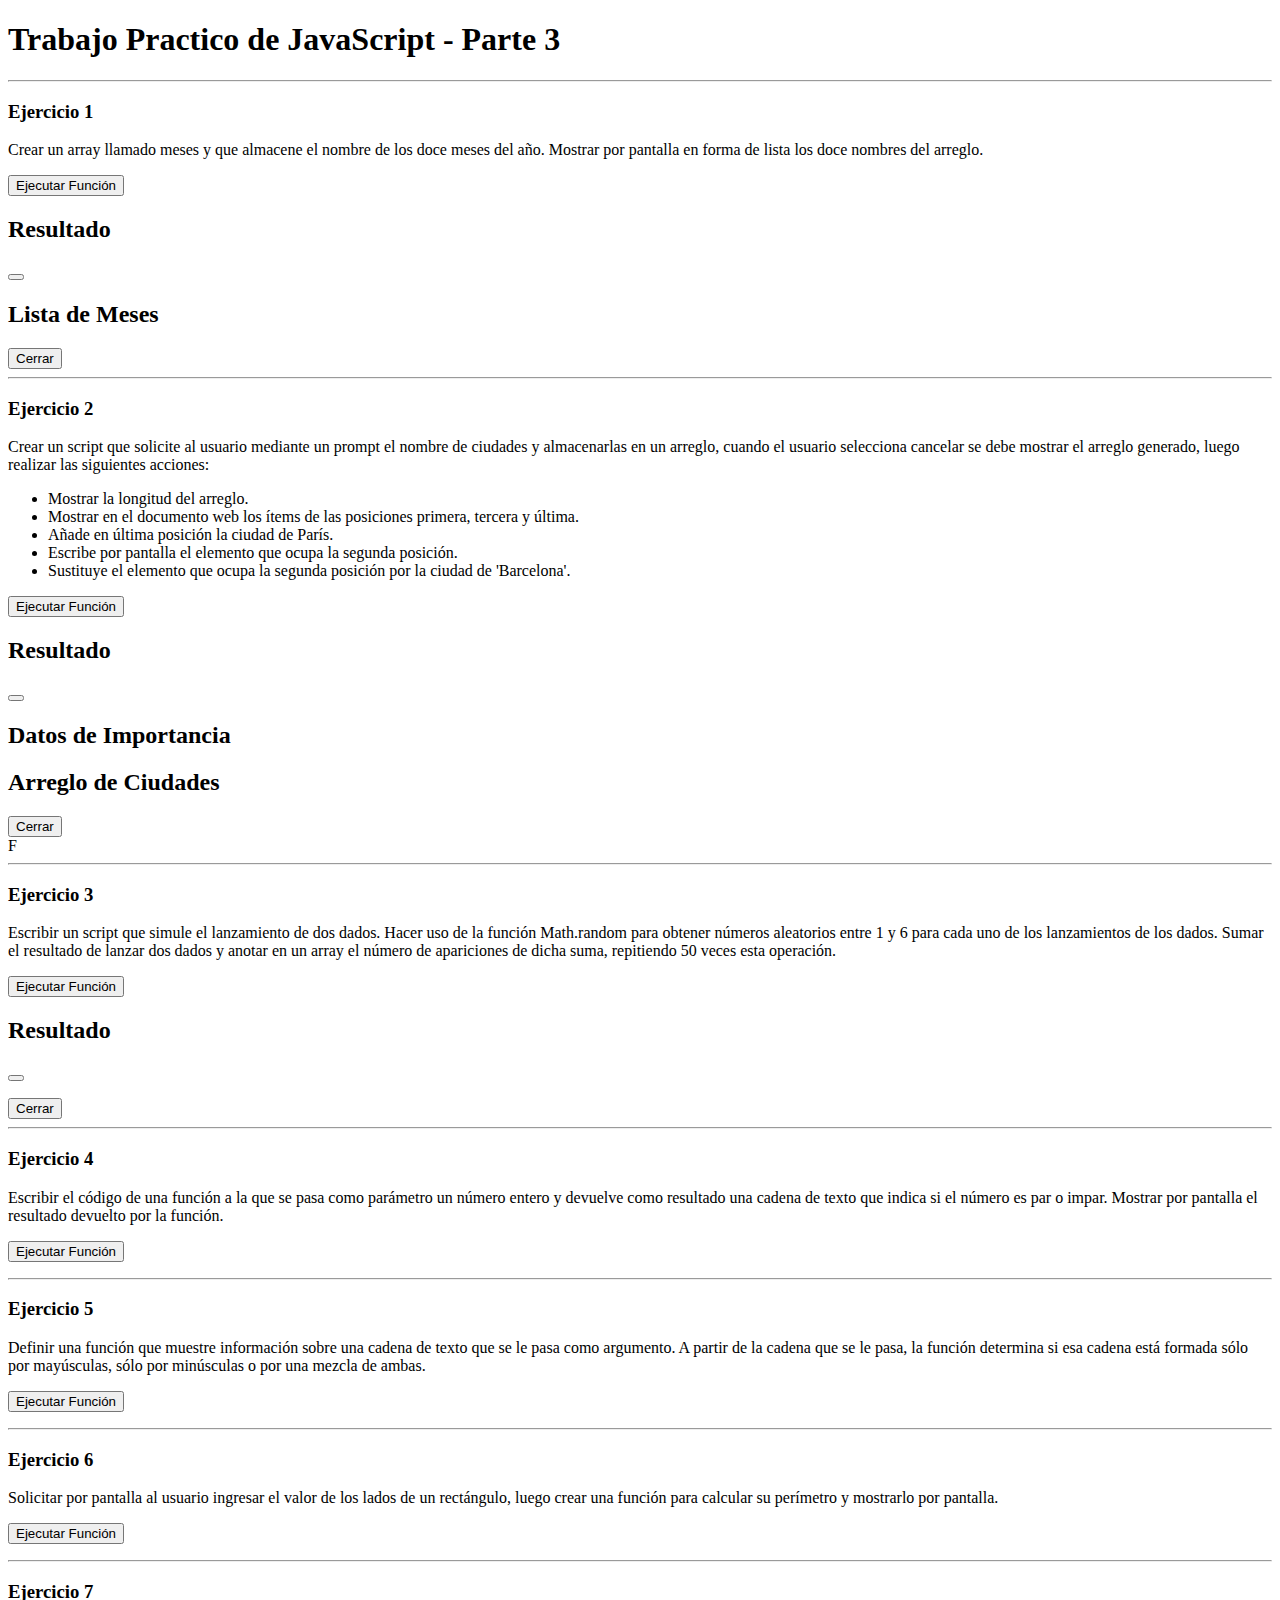
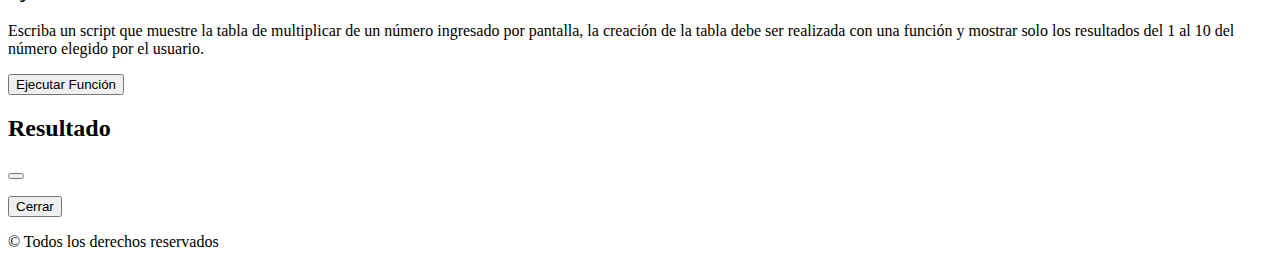
<file: index.html>
<!DOCTYPE html>
<html lang="en">
  <head>
    <meta charset="UTF-8" />
    <meta http-equiv="X-UA-Compatible" content="IE=edge" />
    <meta name="viewport" content="width=device-width, initial-scale=1.0" />
    <meta
      name="keywords"
      content="Ejercicios,RollingCode,Schools,JavaScript,practica"
    />
    <meta
      name="description"
      content="Ejercicios de JavaScript para RollingCode Schools"
    />
    <meta name="author" content="Hector Alberto Clessi" />
    <title>Trabajo Practico de JavaScript 3</title>
    <link
      href="https://cdn.jsdelivr.net/npm/bootstrap@5.3.0-alpha1/dist/css/bootstrap.min.css"
      rel="stylesheet"
      integrity="sha384-GLhlTQ8iRABdZLl6O3oVMWSktQOp6b7In1Zl3/Jr59b6EGGoI1aFkw7cmDA6j6gD"
      crossorigin="anonymous"
    />
    <link rel="stylesheet" href="./css/style.css" />
    <link rel="icon ref" href="./img/JavaScript.png" />
  </head>
  <body>
    <header></header>
    <main class="bg-warning">
      <div class="container py-3">
        <section class="container">
          <h1 class="d-flex justify-content-center py-4">
            Trabajo Practico de JavaScript - Parte 3
          </h1>
        </section>
        <hr />
        <section>
          <div class="col-12">
            <h3 class="text-center py-2">Ejercicio 1</h3>
            <p class="text-center py-2">
              Crear un array llamado meses y que almacene el nombre de los doce
              meses del año. Mostrar por pantalla en forma de lista los doce
              nombres del arreglo.
            </p>
            <div class="d-flex justify-content-center">
              <button
                class="btn btn-dark"
                id="btnPunto1"
                data-bs-toggle="modal"
                data-bs-target="#ModalPunto1"
              >
                Ejecutar Función
              </button>
            </div>
            <div
              class="modal fade"
              id="ModalPunto1"
              tabindex="-1"
              aria-labelledby="ModalLabel"
              aria-hidden="true"
            >
              <div class="modal-dialog">
                <div class="modal-content">
                  <div class="modal-header">
                    <h2 class="modal-title fs-5" id="ModalLabel">Resultado</h2>
                    <button
                      type="button"
                      class="btn-close"
                      data-bs-dismiss="modal"
                      aria-label="Close"
                    ></button>
                  </div>
                  <div class="fs-2">
                    <h2 class="pt-4 ps-4">Lista de Meses</h2>
                  </div>
                  <div class="modal-body py-2">
                    <p class="ps-3" id="mensajePunto1"></p>
                  </div>
                  <div class="modal-footer">
                    <button
                      type="button"
                      class="btn btn-danger"
                      data-bs-dismiss="modal"
                    >
                      Cerrar
                    </button>
                  </div>
                </div>
              </div>
            </div>
          </div>
        </section>
        <hr />
        <section>
          <div class="col-12">
            <h3 class="text-center py-2">Ejercicio 2</h3>
            <p class="text-center py-2">
              Crear un script que solicite al usuario mediante un prompt el
              nombre de ciudades y almacenarlas en un arreglo, cuando el usuario
              selecciona cancelar se debe mostrar el arreglo generado, luego
              realizar las siguientes acciones:
            </p>
            <ul>
              <li>Mostrar la longitud del arreglo.</li>
              <li>
                Mostrar en el documento web los ítems de las posiciones primera,
                tercera y última.
              </li>
              <li>Añade en última posición la ciudad de París.</li>
              <li>
                Escribe por pantalla el elemento que ocupa la segunda posición.
              </li>
              <li>
                Sustituye el elemento que ocupa la segunda posición por la
                ciudad de 'Barcelona'.
              </li>
            </ul>
            <div class="d-flex justify-content-center">
              <button
                class="btn btn-dark"
                id="btnPunto2"
                data-bs-toggle="modal"
                data-bs-target="#ModalPunto2"
              >
                Ejecutar Función
              </button>
            </div>
            <div
              class="modal fade"
              id="ModalPunto2"
              tabindex="-1"
              aria-labelledby="ModalLabel"
              aria-hidden="true"
            >
              <div class="modal-dialog">
                <div class="modal-content">
                  <div class="modal-header">
                    <h2 class="modal-title fs-5" id="ModalLabel">Resultado</h2>
                    <button
                      type="button"
                      class="btn-close"
                      data-bs-dismiss="modal"
                      aria-label="Close"
                    ></button>
                  </div>
                  <div class="modal-body py-2">
                    <div class="fs-2">
                      <h2 class="p-1">Datos de Importancia</h2>
                    </div>
                    <p class="ps-3" id="mensajePunto2"></p>
                    <div class="fs-2">
                      <h2 class="p-1">Arreglo de Ciudades</h2>
                    </div>
                    <p class="ps-3" id="mensajeArreglo2"></p>
                  </div>
                  <div class="modal-footer">
                    <button
                      type="button"
                      class="btn btn-danger"
                      data-bs-dismiss="modal"
                    >
                      Cerrar
                    </button>
                  </div>
                  F
                </div>
              </div>
            </div>
          </div>
        </section>
        <hr />
        <section>
          <div class="col-12">
            <h3 class="text-center py-2">Ejercicio 3</h3>
            <p class="text-center py-2">
              Escribir un script que simule el lanzamiento de dos dados. Hacer
              uso de la función Math.random para obtener números aleatorios
              entre 1 y 6 para cada uno de los lanzamientos de los dados. Sumar
              el resultado de lanzar dos dados y anotar en un array el número de
              apariciones de dicha suma, repitiendo 50 veces esta operación.
            </p>
            <div class="d-flex justify-content-center">
              <button
                class="btn btn-dark"
                id="btnPunto3"
                data-bs-toggle="modal"
                data-bs-target="#ModalPunto3"
              >
                Ejecutar Función
              </button>
            </div>
            <div
              class="modal fade"
              id="ModalPunto3"
              tabindex="-1"
              aria-labelledby="ModalLabel"
              aria-hidden="true"
            >
              <div class="modal-dialog">
                <div class="modal-content">
                  <div class="modal-header">
                    <h2 class="modal-title fs-5" id="ModalLabel">Resultado</h2>
                    <button
                      type="button"
                      class="btn-close"
                      data-bs-dismiss="modal"
                      aria-label="Close"
                    ></button>
                  </div>
                  <div class="modal-body d-flex justify-content-center py-2">
                    <p class="ps-3" id="mensajePunto3"></p>
                  </div>
                  <div class="modal-footer">
                    <button
                      type="button"
                      class="btn btn-danger"
                      data-bs-dismiss="modal"
                    >
                      Cerrar
                    </button>
                  </div>
                </div>
              </div>
            </div>
          </div>
        </section>
        <hr />
        <section>
          <div class="col-12">
            <h3 class="text-center py-2">Ejercicio 4</h3>
            <p class="text-center py-2">
              Escribir el código de una función a la que se pasa como parámetro
              un número entero y devuelve como resultado una cadena de texto que
              indica si el número es par o impar. Mostrar por pantalla el
              resultado devuelto por la función.
            </p>
            <div class="d-flex justify-content-center">
              <button class="btn btn-dark" id="btnPunto4">
                Ejecutar Función
              </button>
            </div>
            <div class="text-center py-2">
              <p class="fs-3" id="mensajePunto4"></p>
            </div>
          </div>
        </section>
        <hr />
        <section>
          <div class="col-12">
            <h3 class="text-center py-2">Ejercicio 5</h3>
            <p class="text-center py-2">
              Definir una función que muestre información sobre una cadena de
              texto que se le pasa como argumento. A partir de la cadena que se
              le pasa, la función determina si esa cadena está formada sólo por
              mayúsculas, sólo por minúsculas o por una mezcla de ambas.
            </p>
            <div class="d-flex justify-content-center">
              <button class="btn btn-dark" id="btnPunto5">
                Ejecutar Función
              </button>
            </div>
            <div class="text-center py-2">
              <p class="fs-2" id="mensajePunto5"></p>
            </div>
          </div>
        </section>
        <hr />
        <section>
          <div class="col-12">
            <h3 class="text-center py-2">Ejercicio 6</h3>
            <p class="text-center py-2">
              Solicitar por pantalla al usuario ingresar el valor de los lados
              de un rectángulo, luego crear una función para calcular su
              perímetro y mostrarlo por pantalla.
            </p>
            <div class="d-flex justify-content-center">
              <button class="btn btn-dark" id="btnPunto6">
                Ejecutar Función
              </button>
            </div>
            <div class="text-center py-2">
              <p class="fs-2" id="mensajePunto6"></p>
            </div>
          </div>
        </section>
        <hr />
        <section>
          <div class="col-12">
            <h3 class="text-center py-2">Ejercicio 7</h3>
            <p class="text-center py-2">
              Escriba un script que muestre la tabla de multiplicar de un número
              ingresado por pantalla, la creación de la tabla debe ser realizada
              con una función y mostrar solo los resultados del 1 al 10 del
              número elegido por el usuario.
            </p>
            <div class="d-flex justify-content-center">
              <button
                class="btn btn-dark"
                id="btnPunto7"
                data-bs-toggle="modal"
                data-bs-target="#ModalPunto7"
              >
                Ejecutar Función
              </button>
            </div>
            <div
              class="modal fade"
              id="ModalPunto7"
              tabindex="-1"
              aria-labelledby="ModalLabel"
              aria-hidden="true"
            >
              <div class="modal-dialog">
                <div class="modal-content">
                  <div class="modal-header">
                    <h2 class="modal-title fs-5" id="ModalLabel">Resultado</h2>
                    <button
                      type="button"
                      class="btn-close"
                      data-bs-dismiss="modal"
                      aria-label="Close"
                    ></button>
                  </div>
                  <div class="modal-body py-2">
                    <p class="ps-3" id="mensajePunto7"></p>
                  </div>
                  <div class="modal-footer">
                    <button
                      type="button"
                      class="btn btn-danger"
                      data-bs-dismiss="modal"
                    >
                      Cerrar
                    </button>
                  </div>
                </div>
              </div>
            </div>
          </div>
        </section>
      </div>
    </main>
    <footer class="bg-black">
      <div class="container d-flex justify-content-center py-5">
        <p class="text-white">&copy; Todos los derechos reservados</p>
      </div>
    </footer>
    <script
      src="https://cdn.jsdelivr.net/npm/bootstrap@5.3.0-alpha1/dist/js/bootstrap.bundle.min.js"
      integrity="sha384-w76AqPfDkMBDXo30jS1Sgez6pr3x5MlQ1ZAGC+nuZB+EYdgRZgiwxhTBTkF7CXvN"
      crossorigin="anonymous"
    ></script>
    <script src="./js/app.js"></script>
  </body>
</html>
</file>
<file: css/style.css>
table {
  border: 1px solid black;
}
tr {
  border: 1px solid black;
  text-align: center;
}
td {
  border: 1px solid black;
  padding: 2px 5px;
}
</file>
